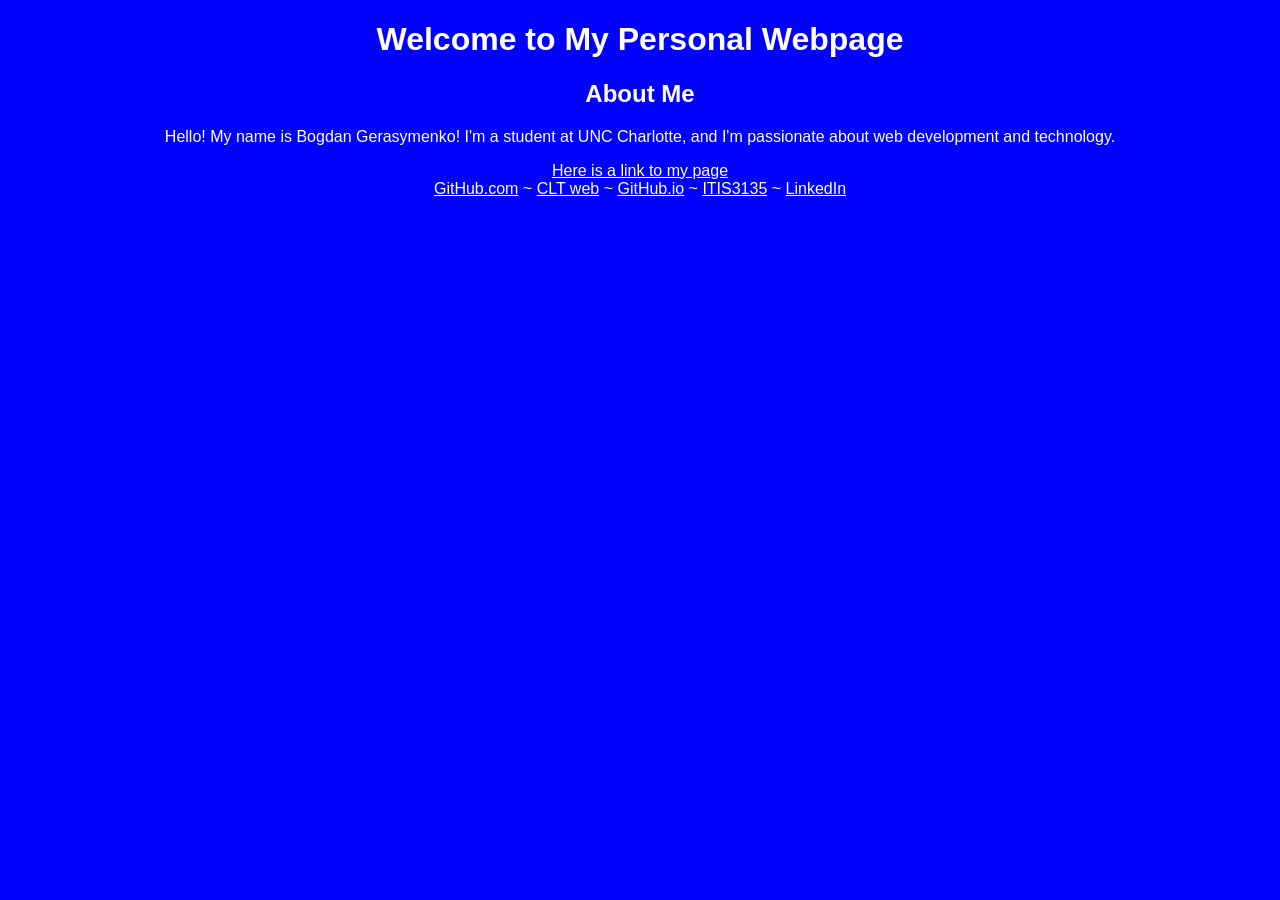
<file: index.html>
<!DOCTYPE html>
<html>
	<head>
		<title>Personal Webpage | UNC Charlotte</title>
		<style type="text/css">
			body {
				background-color: blue;
				color: white;
				margin: 0;
				padding: 0;
				text-align: center;
				font-family: Arial, Helvetica, sans-serif;
			}
			#page-wrapper {
				height: 100%;
				width: 100%;
				max-width: 950px;
				margin: auto;
			}
			#logo-wrapper {
				padding-top: 20px;
				padding-bottom: 10px;
				text-align: center;
				border-bottom: 1px solid #006633;
			}
			#content-wrapper {
				width: 100%;
				max-width: 950px;
				margin: auto;
				text-align: center;
			}			
			a {
				color: white;
			}
		</style>
	</head>

	<body>
		<div id="page-wrapper">
			<header>
				<h1>Welcome to My Personal Webpage</h1>
			</header>
		</div>
		<main>
			<h2>About Me</h2>
			<p>Hello! My name is Bogdan Gerasymenko! I'm a student at UNC Charlotte, and I'm passionate about web development and technology.</p>
			<a href="itis3135/index.html">Here is a link to my page</a>
		</main>
		<footer>
			<nav>
            	<a href="https://github.com/801297076">GitHub.com</a>
            	~
				<a href="https://webpages.charlotte.edu/bgerasym/">CLT web</a>
				~
            	<a href="https://github.com/801297076/801297076.github.io">GitHub.io</a>
            	~
				<a href="https://801297076.github.io/itis3135/">ITIS3135</a>
				~
            	<a href="https://www.linkedin.com/in/bogdan-gerasymenko/">LinkedIn</a>
			</nav>
		</footer>
	</body>
</html>
</file>
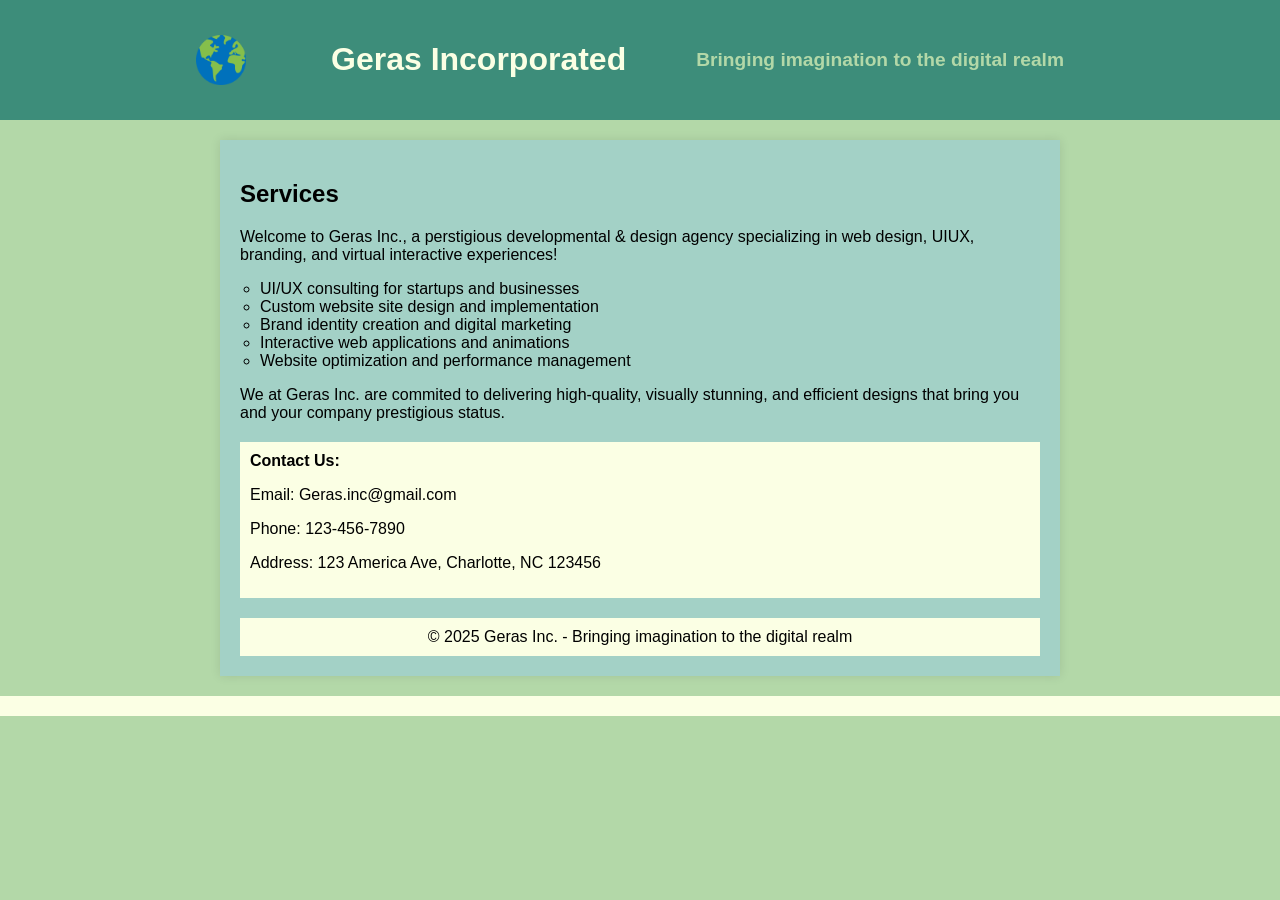
<file: itis3135/geras-inc.com/index.html>
<!DOCTYPE html>
<html lang="en">
<head>
    <meta charset="UTF-8">
    <meta name="viewport" content="width=device-width, initial-scale=1.0">
    <title>Geras Inc.</title>
    <script src="https://lint.page/kit/4d0fe3.js" crossorigin="anonymous"></script>
    <style>
        body {
            font-family: Arial, sans-serif;
            background-color: #B3D8A8;
            color: black;
            margin: 0;
            padding: 0;
        }

        header {
            display: flex;
            align-items: center;
            justify-content: center;
            background-color: #3D8D7A;
            color: #FBFFE4;
            padding: 20px;
            gap: 70px;
        }

        header img{
            height: 50px;
            width: auto;
            margin-right: 15px;
        }

        main {
            max-width: 800px;
            margin: 20px auto;
            padding: 20px;
            background: #A3D1C6;
            box-shadow: 0px 0px 10px rgba(0, 0, 0, 0.1);
        }

        ul {
            padding-left: 20px;
            list-style-type: circle;
        }

        footer {
            text-align: center;
            padding: 10px;
            background-color: #FBFFE4;
            margin-top: 20px;
        }
    </style>
</head>
<body>
    <header>
        <img src="../images/earth_icon.png" alt="earthicon">
        <h1>Geras Incorporated</h1>
        <p style="font-style: Arial; font-size: 1.2rem; font-weight: bold; color: #B3D8A8; text-align: right; margin-right: 20px;">Bringing imagination to the digital realm</p>
    </header>
    <main>
        <h2>Services</h2>
        <p>Welcome to Geras Inc., a perstigious developmental & design agency specializing in web design, UIUX, branding, and virtual interactive experiences!</p>

        <ul>
            <li>UI/UX consulting for startups and businesses</li>
            <li>Custom website site design and implementation</li>
            <li>Brand identity creation and digital marketing</li>
            <li>Interactive web applications and animations</li>
            <li>Website optimization and performance management</li>
        </ul>

        <p>We at Geras Inc. are commited to delivering high-quality, visually stunning, and efficient designs that bring you and your company prestigious status. </p>

        <div style="background: #FBFFE4; padding: 10px; margin-top: 20px;">
            <strong>Contact Us:</strong>
            <p>Email: Geras.inc@gmail.com</p>
            <p>Phone: 123-456-7890</p>
            <p>Address: 123 America Ave, Charlotte, NC 123456</p>
        </div>

        <footer>
            © 2025 Geras Inc. - Bringing imagination to the digital realm
        </footer>
    </main>
    <footer>

    </footer>
</body>
</html>
</file>
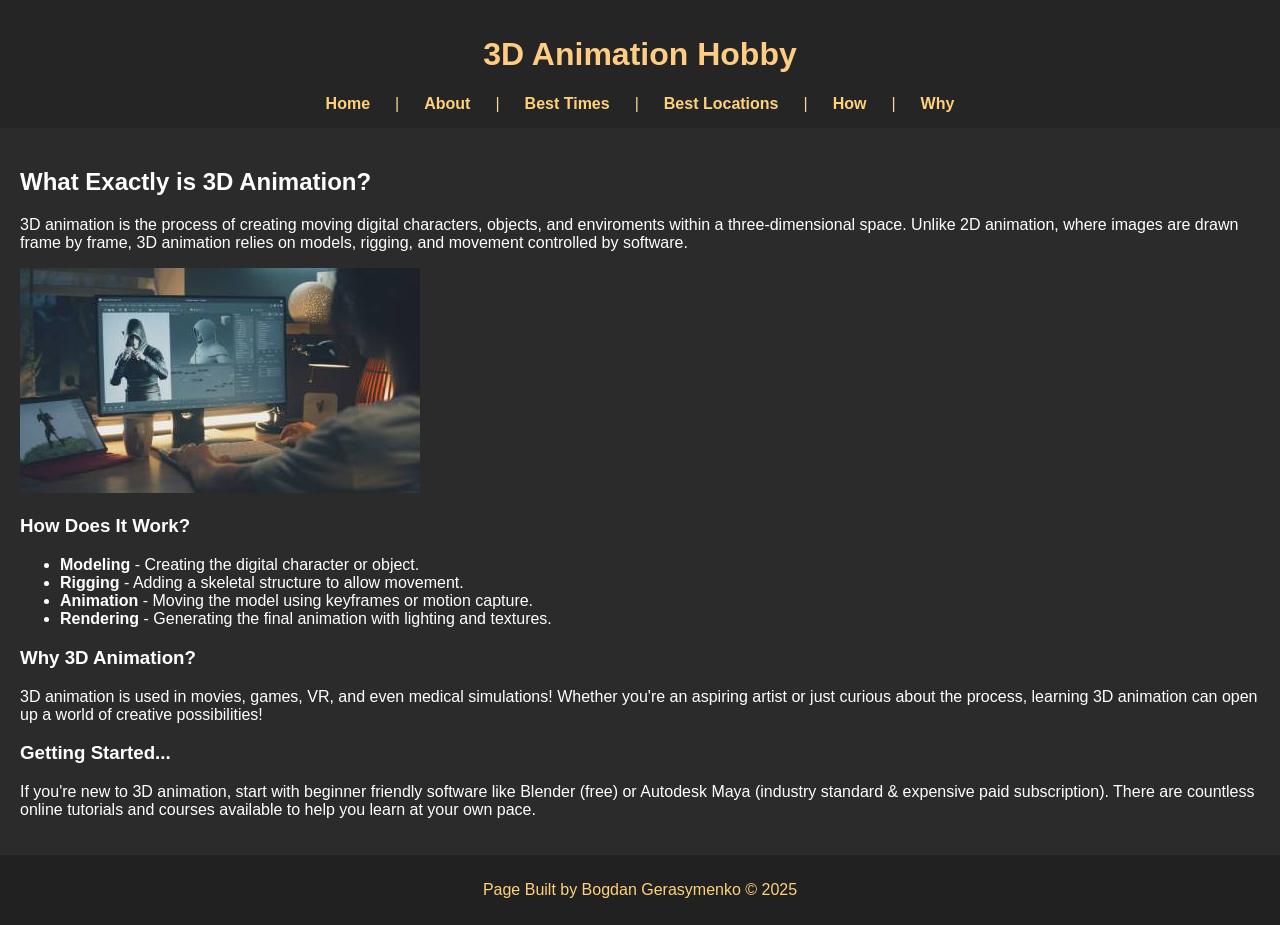
<file: itis3135/hobby/index.html>
<!DOCTYPE html>
<html lang="en">
<head>
    <meta charset="UTF-8">
    <meta name="viewport" content="width=device-width, initial-scale=1.0">
    <title>Hobby</title>
    <script src="https://lint.page/kit/4d0fe3.js" crossorigin="anonymous"></script>
    <style>
        body {
            font-family: Arial, sans-serif;
            background-color: #2b2b2b;
            color: white;
            margin: 0;
            padding: 0;
        }
        header {
            background-color: rgb(37, 37, 37);
            padding: 15px;
            text-align: center;
            color: rgb(254, 204, 130);
        }
        nav {
            display: flex;
            justify-content: center;
            gap: 25px;
            color:rgb(255, 213, 150);
        }
        nav a {
            color: rgb(255, 209, 122);
            text-decoration: none;
            font-weight: bold;
        }
        main {
            padding: 20px;
        }
        section {
            display: none;
        }
        footer {
            text-align: center;
            padding: 10px;
            background-color: rgb(33, 33, 33);
            color:rgb(255, 209, 122);
        }
    </style>
</head>
<body>
    
    <header>
        <h1>3D Animation Hobby </h1>
        <nav>
            <!-- This is the navigation menu with the links to each section-->
            <a href="#" onclick="showSection('home')">Home </a> |
            <a href="#" onclick="showSection('about')">About </a> |
            <a href="#" onclick="showSection('best-times')">Best Times </a> |
            <a href="#" onclick="showSection('best-locations')">Best Locations </a> |
            <a href="#" onclick="showSection('how')">How </a> |
            <a href="#" onclick="showSection('why')">Why</a>
        </nav>
    </header>

    <main>
        <!-- This is the HOME section-->
        <section id="home">
            <h2>What Exactly is 3D Animation?</h2>
            <p>3D animation is the process of creating moving digital characters, objects, and enviroments within a three-dimensional space. Unlike 2D animation, where images are drawn frame by frame, 3D animation relies on models, rigging, and movement controlled by software.</p>
            <img src="../images/Dev_Stock_Compress.jpg" alt="Stock Photo Dev" width="400">
            <h3>How Does It Work?</h3>
            <ul>
                <li><strong>Modeling</strong> - Creating the digital character or object.</li>
                <li><strong>Rigging</strong> - Adding a skeletal structure to allow movement.</li>
                <li><strong>Animation</strong> - Moving the model using keyframes or motion capture.</li>
                <li><strong>Rendering</strong> - Generating the final animation with lighting and textures.</li>
            </ul>
            <h3>Why 3D Animation?</h3>
            <p>3D animation is used in movies, games, VR, and even medical simulations! Whether you're an aspiring artist or just curious about the process, learning 3D animation can open up a world of creative possibilities!</p>
            <h3>Getting Started...</h3>
            <p>If you're new to 3D animation, start with beginner friendly software like Blender (free) or Autodesk Maya (industry standard & expensive paid subscription). There are countless online tutorials and courses available to help you learn at your own pace.</p>
        </section>

        <!-- This is the ABOUT section-->
        <section id="about">
            <h2>About Me</h2>
            <p>Hey everyone! My name is Bogdan Gerasymenko, and I've been passionate about 3D animation for over 7 years! I started my journey in animation using Blender, and over time, I expanded my skills into Maya, Unreal Engine, and other industry-standard tools/software.</p>
            <img src="../images/Bogdan_Photo.jpg" alt="Bogdan Gerasymenko Photo" width="400">
            <h3>My Journey Into 3D Animation</h3>
            <p>Truth be told, I’ve been experimenting with animation for quite some time now. Ever since I was 12, I would make little LEGO and clay stop-motion videos in my room, completely falling in love with the process. Later, my parents got me an iPad and a pen to start drawing digitally—a gift that opened up a whole new world of creativity for me.</p>
            <p>It wasn’t until 2018, while scrolling through YouTube, that I stumbled upon an animation reel by Andrew Ford. It was a motion capture reel for Uncharted 4, and I was absolutely blown away by the fluidity, realism, and sheer craftsmanship of the work. That moment changed everything for me... I knew I had to give 3D animation a try.</p>

            <iframe width="560" height="315" src="https://www.youtube.com/embed/bOOXAcEEni0?si=PWLll5sGzF6UlZM8" title="YouTube video player" allow="accelerometer; autoplay; clipboard-write; encrypted-media; gyroscope; picture-in-picture; web-share" referrerpolicy="strict-origin-when-cross-origin" allowfullscreen></iframe>

            <p>At the time, I didn’t have a powerful computer or a big budget, so I started with Blender, drawn to its free and open-source nature. Since my PC was weak and couldn't handle complex scenes, I focused on viewmodel animations—first-person weapon and hand animations—because they required less processing power and were easier to run. This allowed me to learn animation fundamentals without being held back by hardware limitations.</p>
            <p>As I experimented and pushed myself to learn more, I also began saving up for a better PC that could handle more complex scenes and rendering. For about a year, I resold candy at school, eventually saving enough to build my own custom rig.</p>
            <p>From that point on, I dedicated myself to practice and refinement. I landed opportunities to work on various indie projects and game mods, gaining valuable real-world experience. Some of the projects I’ve contributed to include Squad: Vietnam, Half-Life: Vance, Hunt Down The Freeman, and currently Exorush, where I serve as the lead animator.</p>
            <p>Animation isn’t just a hobby for me—it’s my passion. It’s the perfect blend of storytelling, problem-solving, and technical artistry, and I can’t wait to see where this journey takes me next.</p>
            <h3>Why I Love Animation</h3>
            <ul>
                <li><strong>Storytelling:</strong> Animation allows me to bring stories to life in ways live-action can't.</li>
                <li><strong>Creativity:</strong> The ability to design worlds, characters, and movements from scratch is amazing.</li>
                <li><strong>Problem-Solving:</strong> Whether it's fine tuning a walk cycle or cleaning up motion capture, animation keeps me thinking and improving.</li>
            </ul>
            <h3>What I'm Working On</h3>
            <p>Currently, I’m the lead animator on Exorush, a fast-paced shooter set in the future. My role covers character animation, viewmodel animation, motion capture, and overall animation direction. In addition to creating high-quality animations, I’m also guiding and teaching two animators on the team, helping them refine their skills and maintain a consistent animation style across the project.</p>
            <p>Beyond Exorush, I’m always experimenting with new animation techniques, refining my workflow, and studying different styles—from hyper-realistic mocap work to more stylized, exaggerated animation. I’m also diving deeper into Unreal Engine 5, exploring ways to seamlessly integrate animations into gameplay to enhance player immersion.</p>
            <p>At the end of the day, my goal is to enhance gameplay through movement, whether that’s through cinematics, gameplay animation, or first-person mechanics. Every new project, big or small, is another opportunity to grow, refine my craft, and bring characters to life in ways that feel fluid, responsive, and immersive.</p>
            <h3>Let's Connect!</h3>
            <p>If you're into animation or just want to talk about games, movies, or creative projects, feel free to reach out! I'm always happy to discuss animation techniques, industry trends, or bounce around cool ideas.</p>
        </section>

        <!-- This is the BEST TIMES section-->
        <section id="best-times">
            <h2>Best Time to Get Started in 3D Animation</h2>
            <p>When is the best time to start learning 3D animation? The short answer: right now!!!</p>
            <p>With the increasing accessibility of animation tools and online resources, there has never been a better time to dive into the world of 3D animation. Whether you're a complete beginner or someone looking to refine your skills, getting started early allows you to build a solid foundation and improve over time.</p>
            <img src="../images/Stock_Dev_Two.jpg" alt="Dev Stock Photo Two" width="400">
            <h3>Why Start Now?</h3>
            <ul>
                <li><strong>More Resources Than Ever:</strong> Online tutorials, free software, and supportive communities make learning easier than before.</li>
                <li><strong>Growing Industry Demand:</strong> The demand for skilled animators in gaming, film, and VR is increasing year by year.</li>
                <li><strong>Developing Your Style Takes Time:</strong> Animation is an art that requires practice. The sooner you start, the sooner you'll find your creative voice.</li>
            </ul>
            <h3>How Long Does It Take To Get Good?</h3>
            <p>Like any craft, animation takes time and dedication. Some animators see progress within a few months, while mastering the art can take years. The key is consistent practice, learning from feedback, and staying inspired. Heck, it took me around 4 years until I started to see some improvement in my work!</p>
            <p>So, if you've ever thought about getting into 3D animation, don't wait for the "perfect" time—start now and grow as you go!</p>
        </section>

        <!-- This is the BEST LOCATION section-->
        <section id="best-locations">
            <h2>What is the best place to learn and work?</h2>
            <img src="../images/LA_Stock_Photo.jpg" alt="LA Stock Photo" width="400">
            <p>Choosing the right place to study or work in 3D animation can make a huge difference in your career. Whether you prefer structured education, online learning, or jumping straight into the industry, here are some of the best locations to consider.</p>
            <h3>Top Schools for 3D Animation</h3>
            <ul>
                <li><strong>Gobelins:</strong> One of the most prestigious animation schools, known for producing world-class talent.</li>
                <li><strong>CalArts:</strong> Founded by Walt Disney, this school has a strong reputation for animation and storytelling.</li>
                <li><strong>Vancouver Film School:</strong> Offers intensive training programs with strong industry connections.</li>
                <li><strong>SCAD:</strong> A top-tier school with strong 3D animation, game development, and VFX programs.</li>
                <li><strong>Academy of Art University:</strong> Offers both on-campus and online animation degrees with industry-focused training.</li>
            </ul>
            <h3>Best Cities for Animation Jobs</h3>
            <ul>
                <li><strong>Los Angeles, USA:</strong> Home to major studios like Pixar, Disney, DreamWorks, and Naughty Dog.</li>
                <li><strong>Montreal, Canada:</strong> A booming game and VFX hub with companies like Ubisoft and Framestore.</li>
                <li><strong>Tokyo, Japan:</strong> A global leader in animation, especially for anime and game development.</li>
                <li><strong>London, UK:</strong> A strong VFX and animation industry with companies like Framestore and Industrial Light & Magic.</li>
                <li><strong>Vancouver, Canada:</strong> A major animation and VFX hotspot with studios like Sony Imageworks and EA.</li>
            </ul>
            <h3>Online Learning Platforms</h3>
            <ul>
                <li><strong>Animation Mentor:</strong> A mentorship-based program taught by industry professionals.</li>
                <li><strong>CG Spectrum:</strong> Offers specialized courses in animation, VFX, and game development.</li>
                <li><strong>School of Motion:</strong> Focuses on motion graphics and animation fundamentals.</li>
                <li><strong>Udemy & Coursera:</strong> Affordable courses for beginners and intermediate learners.</li>
                <li><strong>Blender Cloud:</strong> A great resource for learning Blender and 3D animation techniques.</li>
            </ul>
        </section>

        <!-- This is the HOW section-->
        <section id="how">
            <h2>How to get into 3D Animation</h2>
            <img src="../images/Ball_Bounce_Comp.jpg" alt="Ball Bounce Stock" width="400">
            <p>Breaking into 3D animation can seem overwhelming at first, but with the right approach, anyone can learn and grow in this field. Here’s a step-by-step guide on how to start your journey.</p>
            <h3>1. Learn The Fundamentals</h3>
            <p>Before jumping into complex animation software, it's crucial to understand the basics of animation principles:</p>
            <ul>
                <li><strong>The 12 Principles of Animation:</strong> Squash & stretch, anticipation, timing, and more.</li>
                <li><strong>Observational Skills:</strong> Study real-life movement and analyze how objects and characters move.</li>
                <li><strong>Basic Drawing Skills:</strong> While not required for 3D, a strong sense of motion and posing can help.</li>
            </ul>
            <h3>2. Choose the Right Software</h3>
            <p>There are many tools available for 3D animation, each with its own strengths:</p>
            <ul>
                <li><strong>Blender:</strong> Free and open-source, great for beginners.</li>
                <li><strong>Maya:</strong> The industry standard for animation in games and film.</li>
                <li><strong>Unreal Engine:</strong> Useful for real-time animation and game development.</li>
                <li><strong>3ds Max:</strong> Popular in game development and VFX.</li>
                <li><strong>Houdini:</strong> Great for procedural animation and VFX-heavy projects.</li>
            </ul>
            <h3>3. Start with Simple Projects</h3>
            <P>Don't try to animate a complex fight scene on your first try. Instead, start with:</P>
            <ul>
                <li><strong>Ball Bounces: </strong>to understand weight and timing.</li>
                <li><strong>Walk Cycles: </strong>to practice character locomotion.</li>
                <li><strong>Simple Interactions: </strong>like picking up an object or waving.</li>
            </ul>
            <h3>4. Follow Online Courses & Tutorials</h3>
            <p>There are tons of free and paid resources to help you learn:</p>
            <ul>
                <li><strong>Animation Mentor: </strong>Online courses taught by professionals.</li>
                <li><strong>CG Spectrum: </strong>Personalized training for animation and game development.</li>
                <li><strong>Blender Guru & CG Geek: </strong>Free tutorials on Blender animation.</li>
                <li><strong>Gnomon School: </strong>Advanced courses for 3D professionals.</li>
            </ul>
            <h3>5. Practice, Practice, Practice</h3>
            <p>Consistency is key. Set small goals, complete projects, and refine your skills over time. Participate in online animation challenges or work on small personal animations.</p>
            <h3>6. Get Feedback & Improve</h3>
            <p>Join animation communities, share your work, and seek constructive criticism:</p>
            <ul>
                <li><strong>11 Second Club: </strong>A monthly animation challenge.</li>
                <li><strong>Polycount & ArtStation: </strong>Great forums to showcase work and get advice.</li>
                <li><strong>Reddit, Facebook, and Discord:</strong>Helpful communities for learning and feedback.</li>
            </ul>
            <h3>7. Build a Portfolio & Apply for Work</h3>
            <p>Once you have solid work, start assembling a demo reel showcasing your best animations. Tailor it to the kind of animation work you want to do (games, film, or VFX). Then, start applying to studios or freelance opportunities.</p>
            <p>Starting in 3D animation takes time and dedication, but with persistence and passion, you can turn it into a fulfilling career!</p>
        </section>

        <!-- This is the WHY section-->
        <section id="why">
            <h2>Why I Chose Game Animation</h2>
            <p>Game animation isn’t just about making characters move—it’s about creating a seamless, immersive experience that players can feel. Every action, reaction, and movement needs to serve gameplay while maintaining the artistic vision of the game.</p>
            <h3>Animation That Feels Good to Play</h3>
            <p>In games, animation isn’t just visual... it’s interactive. Whether it’s a tight first-person reload, a responsive melee attack, or a fluid traversal system, animations should feel intuitive and satisfying. My goal is to create animations that not only look great but also enhance the player's control and feedback.</p>
            <h3>Blending Art and Function</h3>
            <p>Unlike film, where animation is purely cinematic, game animation has to serve the mechanics. Every frame needs to support the player’s actions, ensuring that movement is clear, responsive, and fun. Balancing realism with gameplay readability is what makes game animation such an exciting challenge.</p>
            <h3>Bringing Combat and Action to Life</h3>
            <p>From weapon handling to enemy AI behaviors, animation plays a huge role in making combat feel impactful. A good hit reaction, an expressive reload, or a weighty melee attack can make the difference between a game feeling satisfying or stiff. I love diving into motion capture, hand-keyed animation, and physics-based systems to make combat animations feel dynamic and immersive.</p>
            <h3>Creating Engaging First-Person Experiences</h3>
            <p>First-person animation is an art of its own—it’s the player's direct point of view and needs to feel natural yet expressive. Every hand movement, weapon swap, and environmental interaction should enhance immersion while keeping gameplay smooth and responsive.</p>
            <h3>A Passion for Gameplay-Driven Animation</h3>
            <p>What drew me into game animation was the ability to merge art with interactivity. Seeing animations not just as cutscenes, but as tools to enhance gameplay flow, pacing, and feel, is what keeps me excited about every new project. Whether it’s refining combat mechanics, polishing traversal, or designing responsive movement, I’m always looking for ways to push the experience further.</p>
        </section>
    </main>

    <!-- This is footer that contains my copyright-->
    <footer>
        <p>Page Built by Bogdan Gerasymenko &copy; 2025</p>
    </footer>

    <script>
        // This is the function to show a specific section while hiding others
        function showSection(sectionId, event) {
            
            // This hides all sections by setting their display style to none
            document.querySelectorAll('section').forEach((section) => {
                section.style.display = 'none';
            });
            
            // This shows the section with the specified ID by setting its display to block
            document.getElementById(sectionId).style.display = 'block';

        }

        // This waits until the DOM is fully loaded before executing the code
        document.addEventListener('DOMContentLoaded', () => {
            // This automatically shows the home section when the page loads
            showSection('home', {target : document.querySelector('nav a[href="#"]') });
        });

    </script>

</body>
</html>
</file>
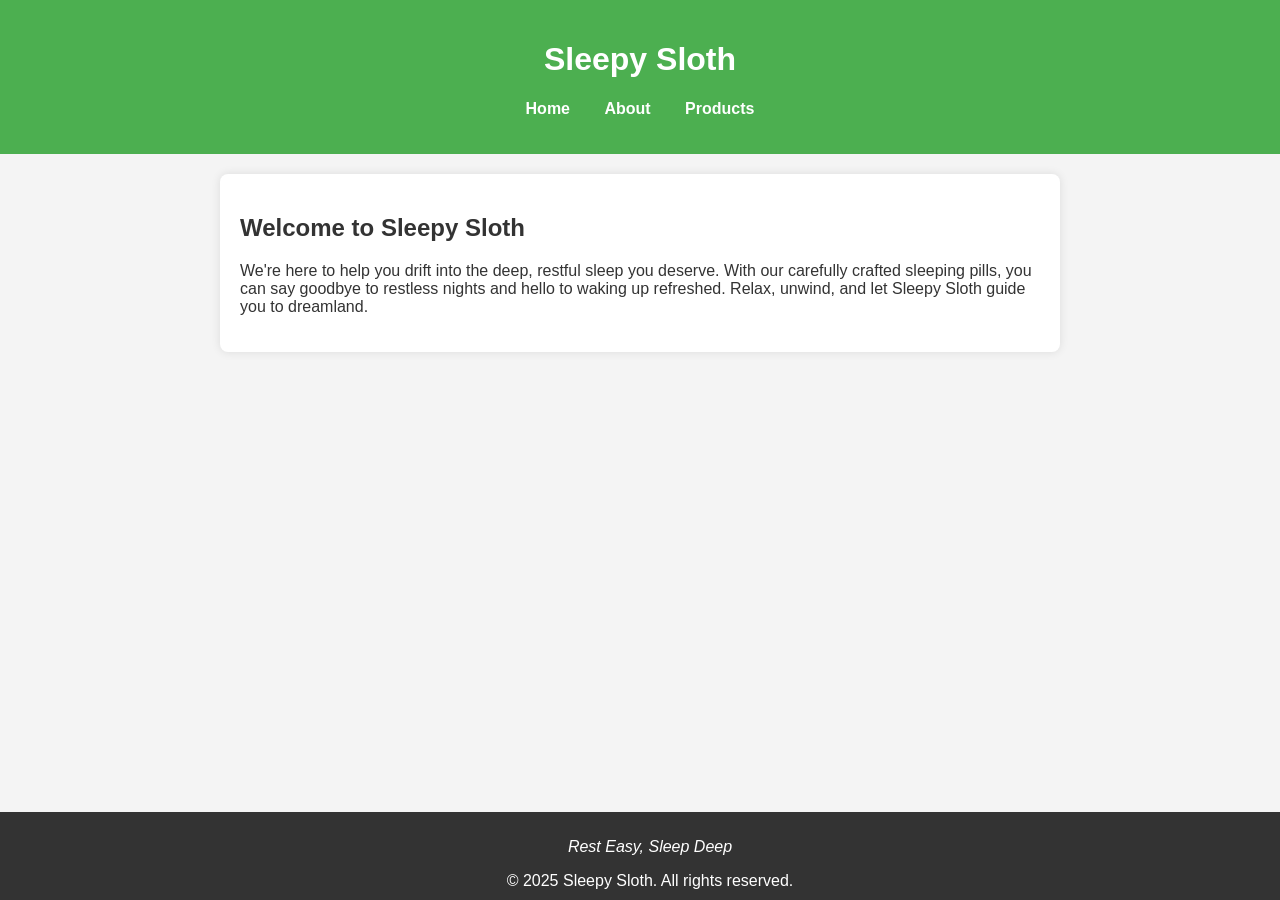
<file: itis3135/madpill.com/index.html>
<!DOCTYPE html>
<html lang="en">
<head>
    <meta charset="UTF-8">
    <meta name="viewport" content="width=device-width, initial-scale=1.0">
    <title>Sleepy Sloth - Home</title>
    <script src="https://lint.page/kit/4d0fe3.js" crossorigin="anonymous"></script>
    <style>
        body {
            font-family: Arial, sans-serif;
            margin: 0;
            padding: 0;
            background-color: #f4f4f4;
            color: #333;
        }

        header {
            background-color: #4CAF50;
            color: white;
            padding: 20px;
            text-align: center;
        }

        nav ul {
            list-style-type: none;
            padding: 0;
        }

        nav ul li {
            display: inline;
            margin: 0 15px;
        }

        nav ul li a {
            color: white;
            text-decoration: none;
            font-weight: bold;
        }

        main {
            max-width: 800px;
            margin: 20px auto;
            padding: 20px;
            background: white;
            border-radius: 8px;
            box-shadow: 0px 0px 10px rgba(0, 0, 0, 0.1);
        }

        footer {
            text-align: center;
            padding: 10px;
            background-color: #333;
            color: white;
            position: fixed;
            bottom: 0;
            width: 100%;
        }
    </style>
</head>
<body>
    <header>
        <h1>Sleepy Sloth</h1>
        <nav>
            <ul>
                <li><a href="index.html">Home</a></li>
                <li><a href="about.html">About</a></li>
                <li><a href="products.html">Products</a></li>
            </ul>
        </nav>
    </header>
</body>
<main>
    <h2>Welcome to Sleepy Sloth</h2>
    <p>We're here to help you drift into the deep, restful sleep you deserve. With our carefully crafted sleeping pills, you can say goodbye to restless nights and hello to waking up refreshed. Relax, unwind, and let Sleepy Sloth guide you to dreamland.</p>
</main>
<footer>
    <p><em>Rest Easy, Sleep Deep</em></p>
    &copy; 2025 Sleepy Sloth. All rights reserved.
</footer>
</html>
</file>
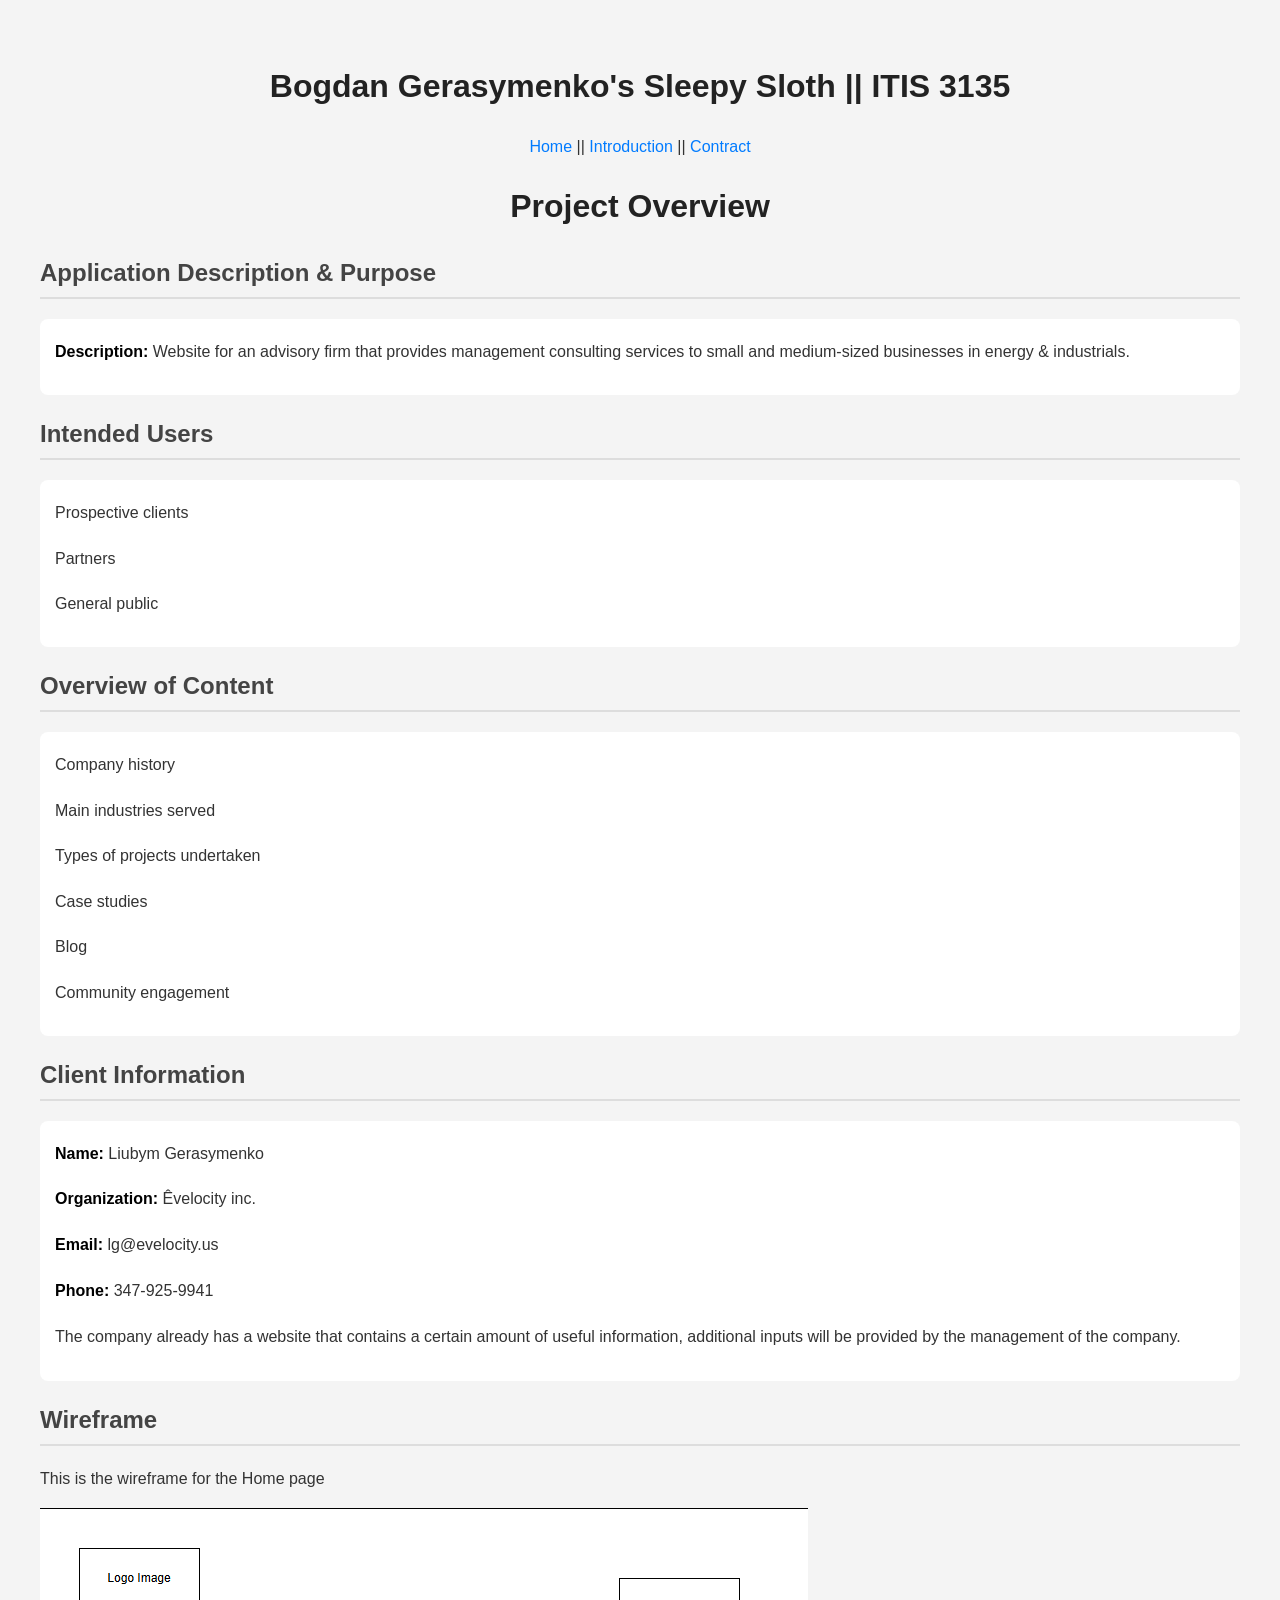
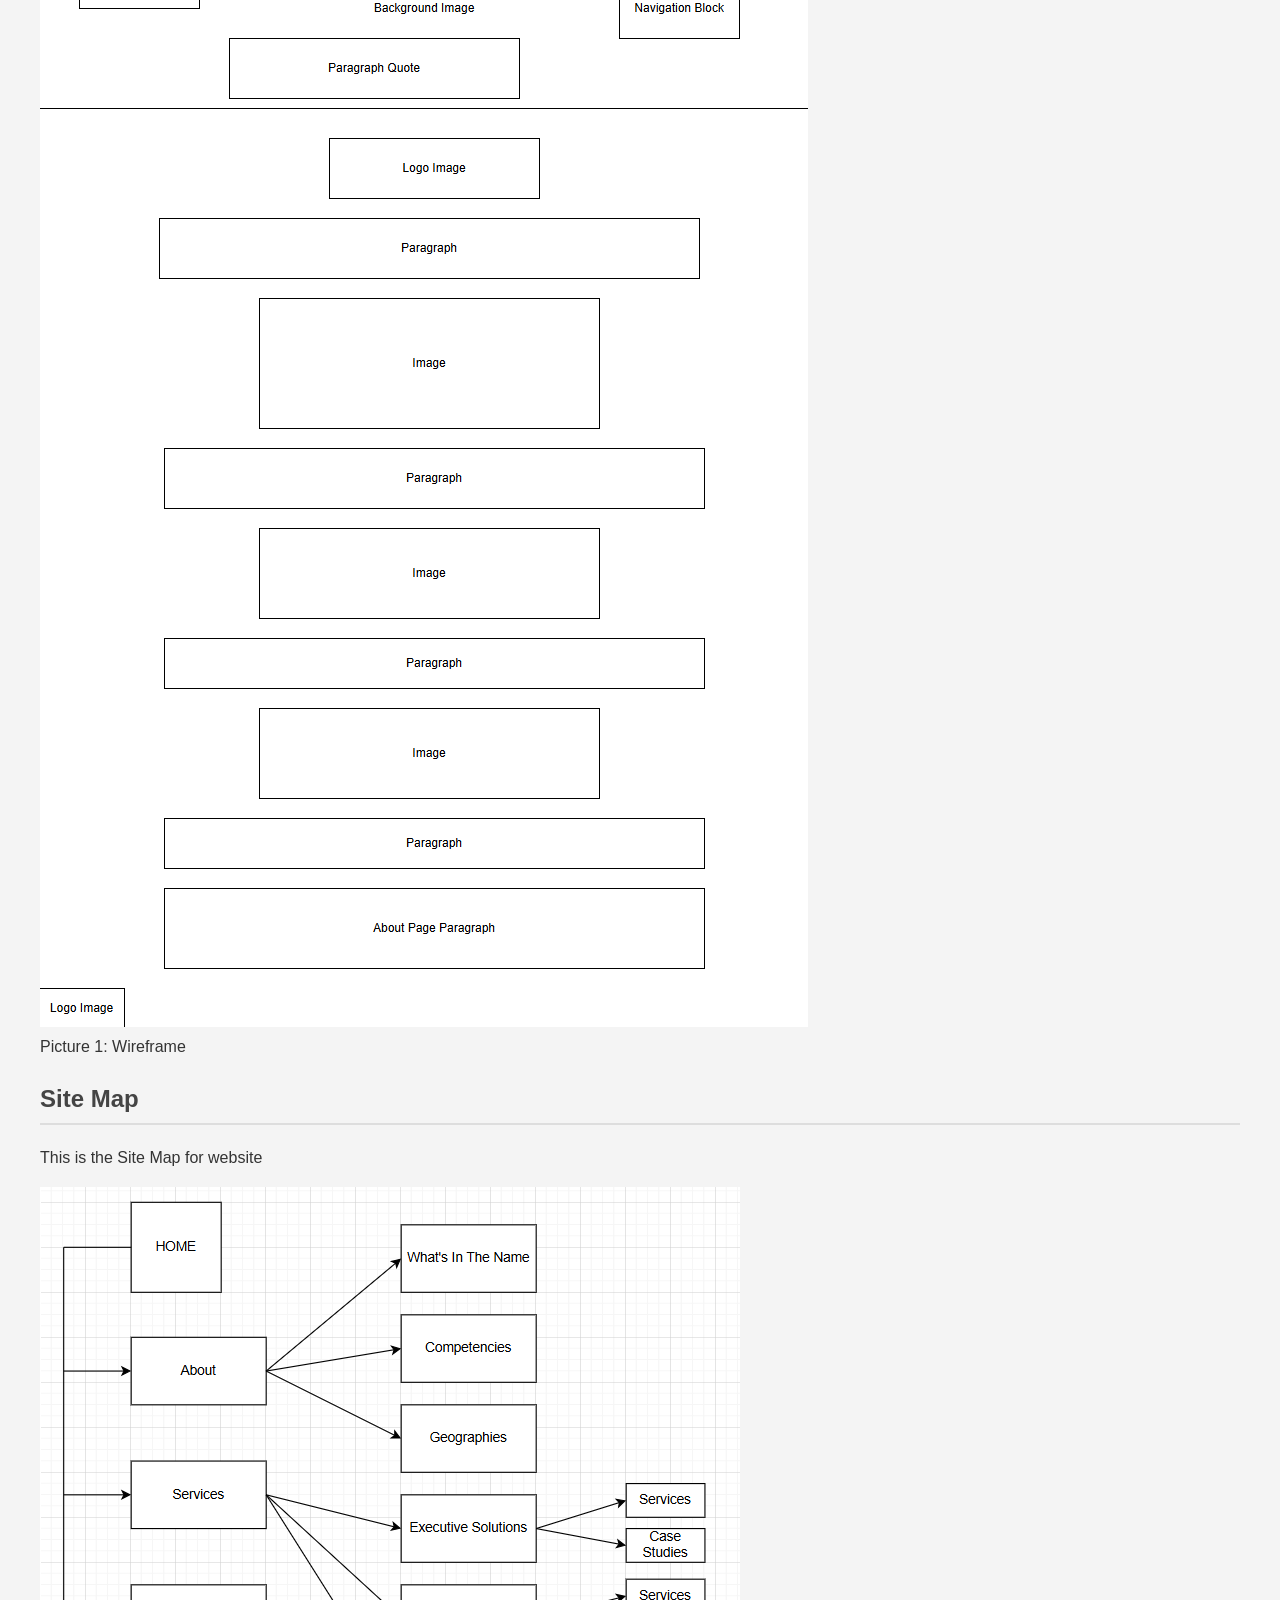
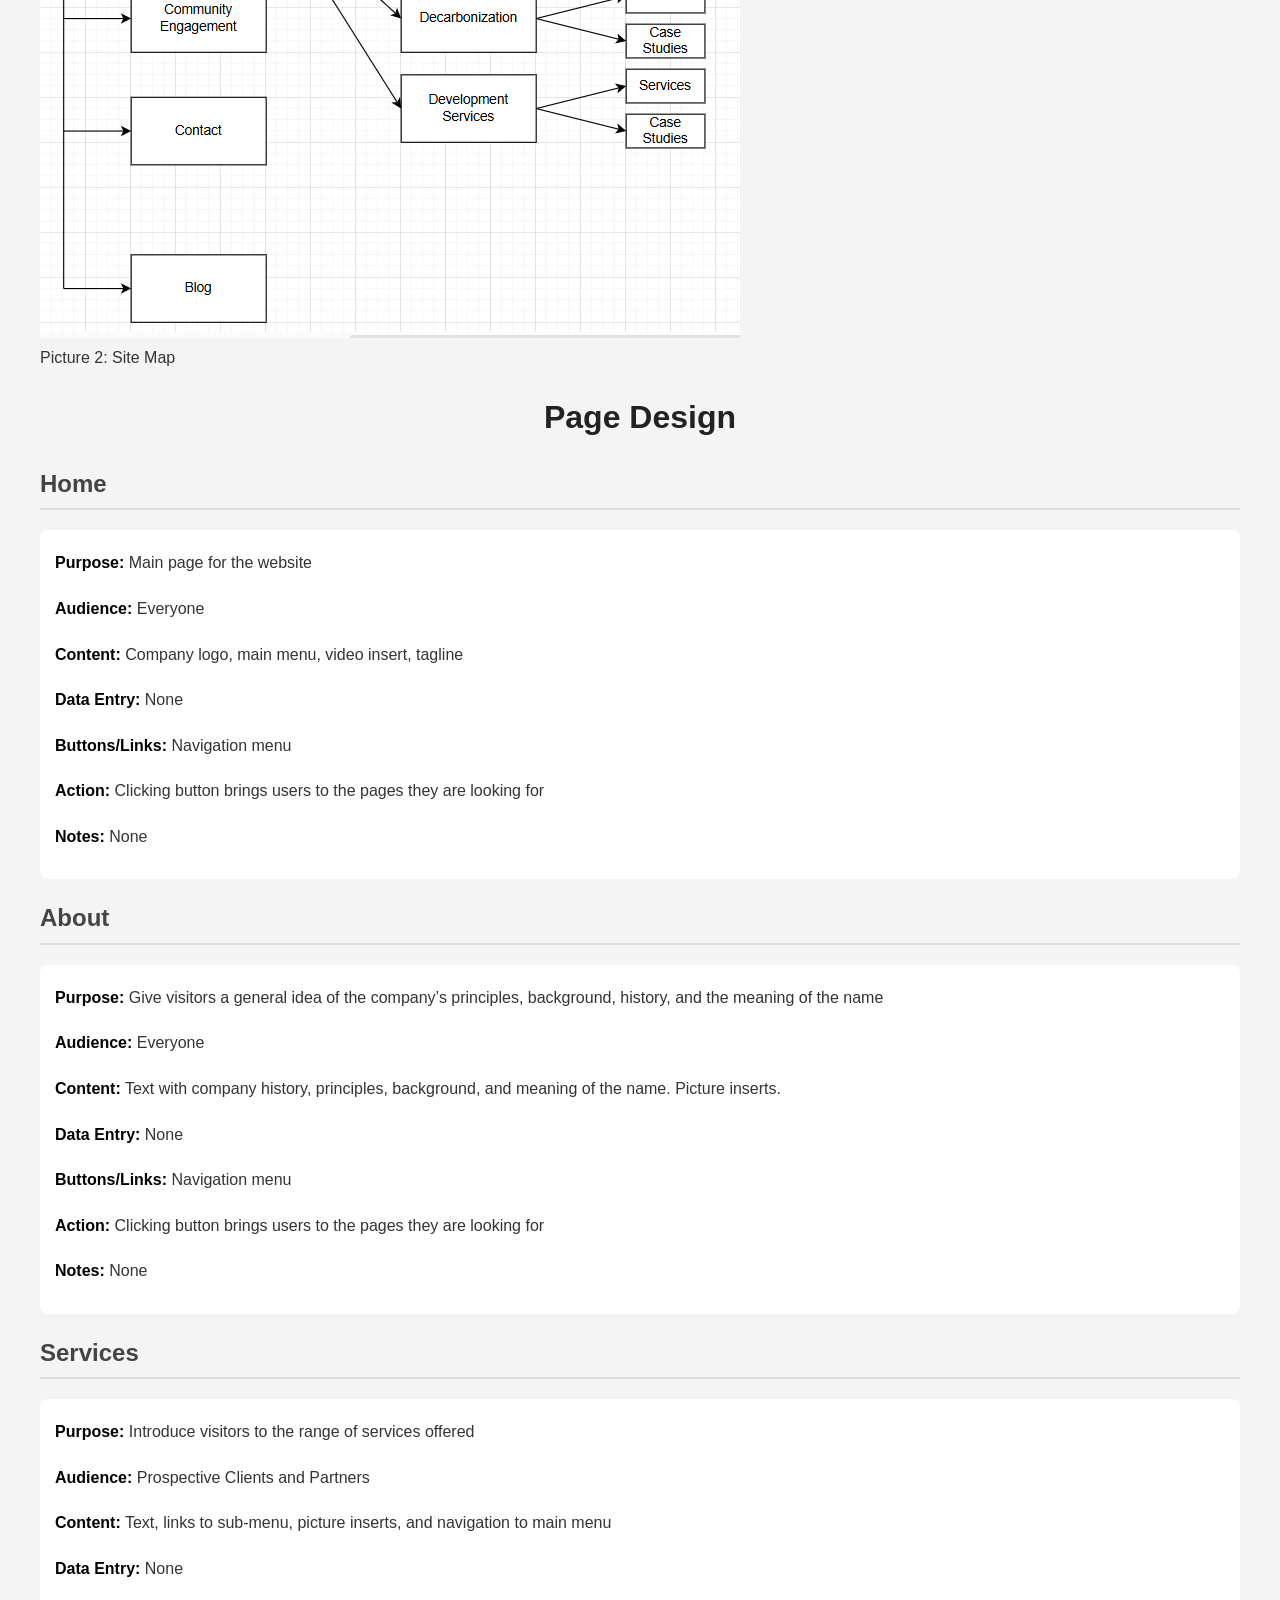
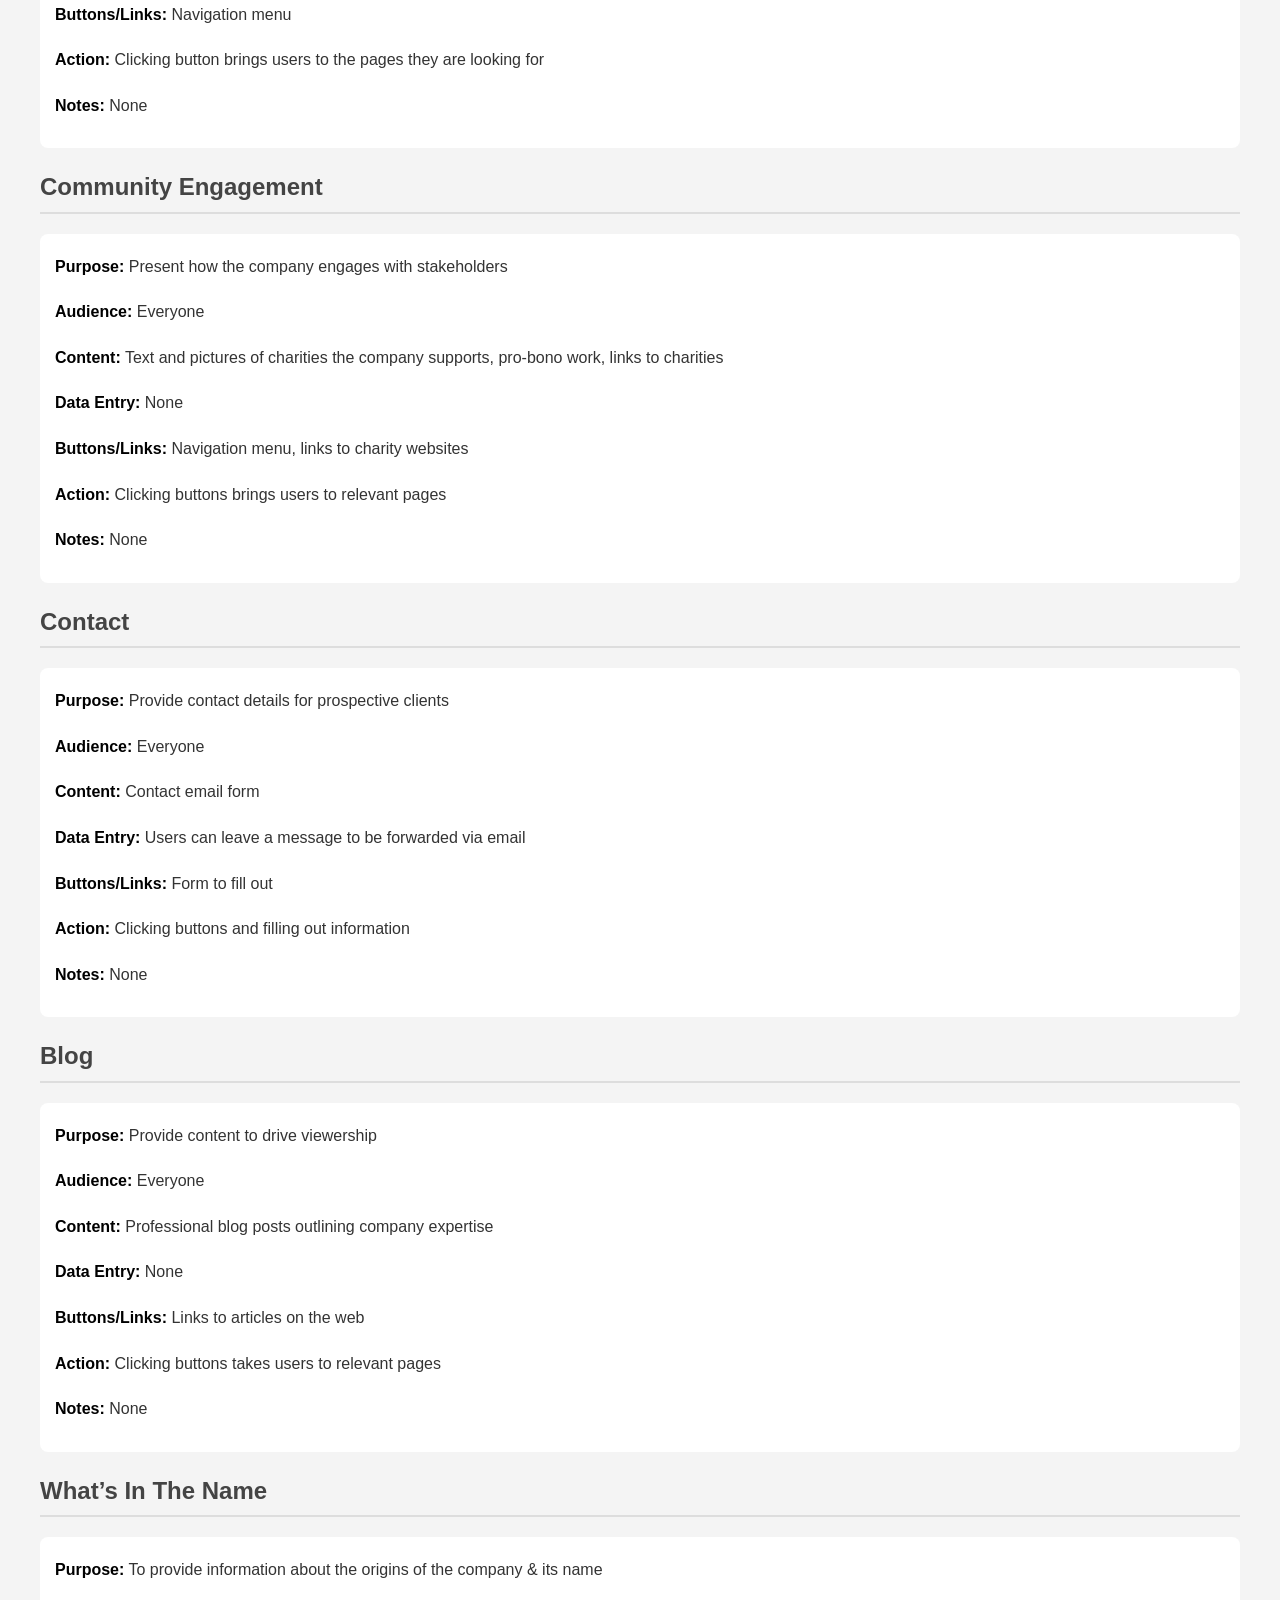
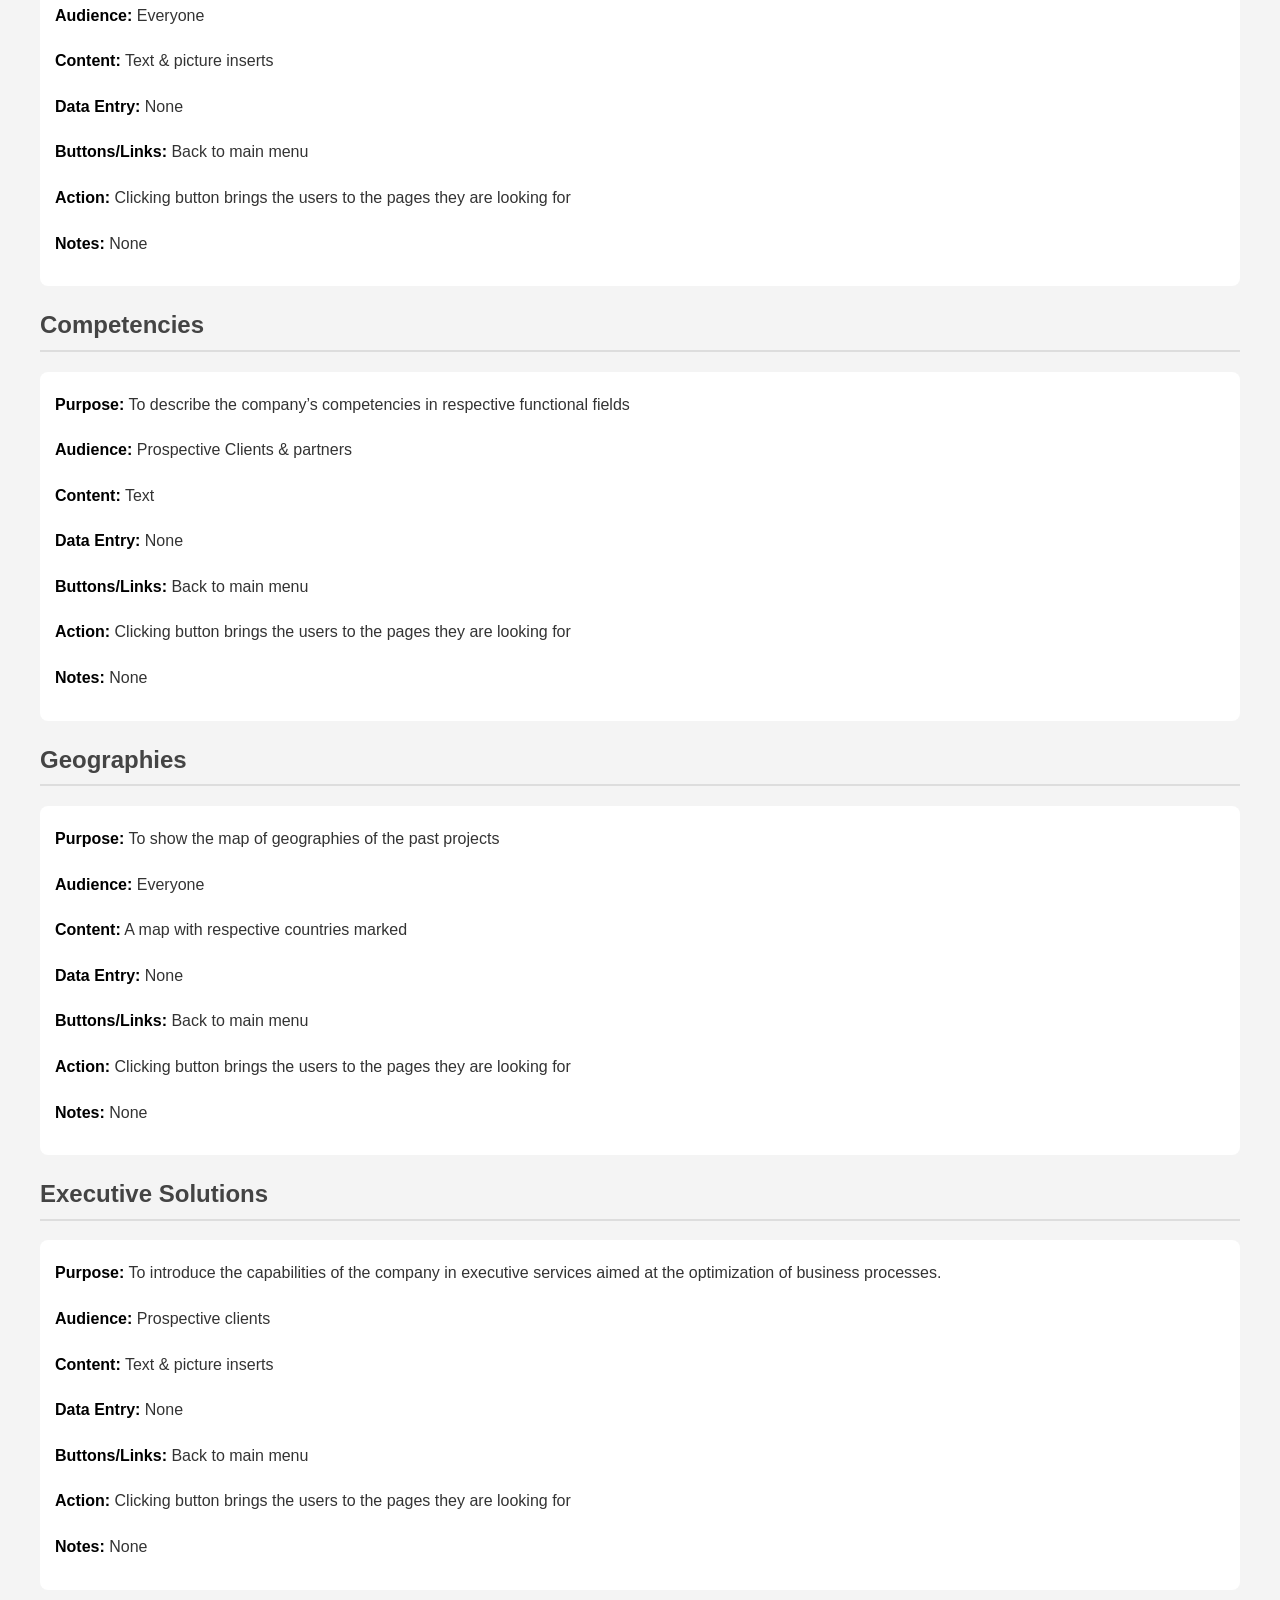
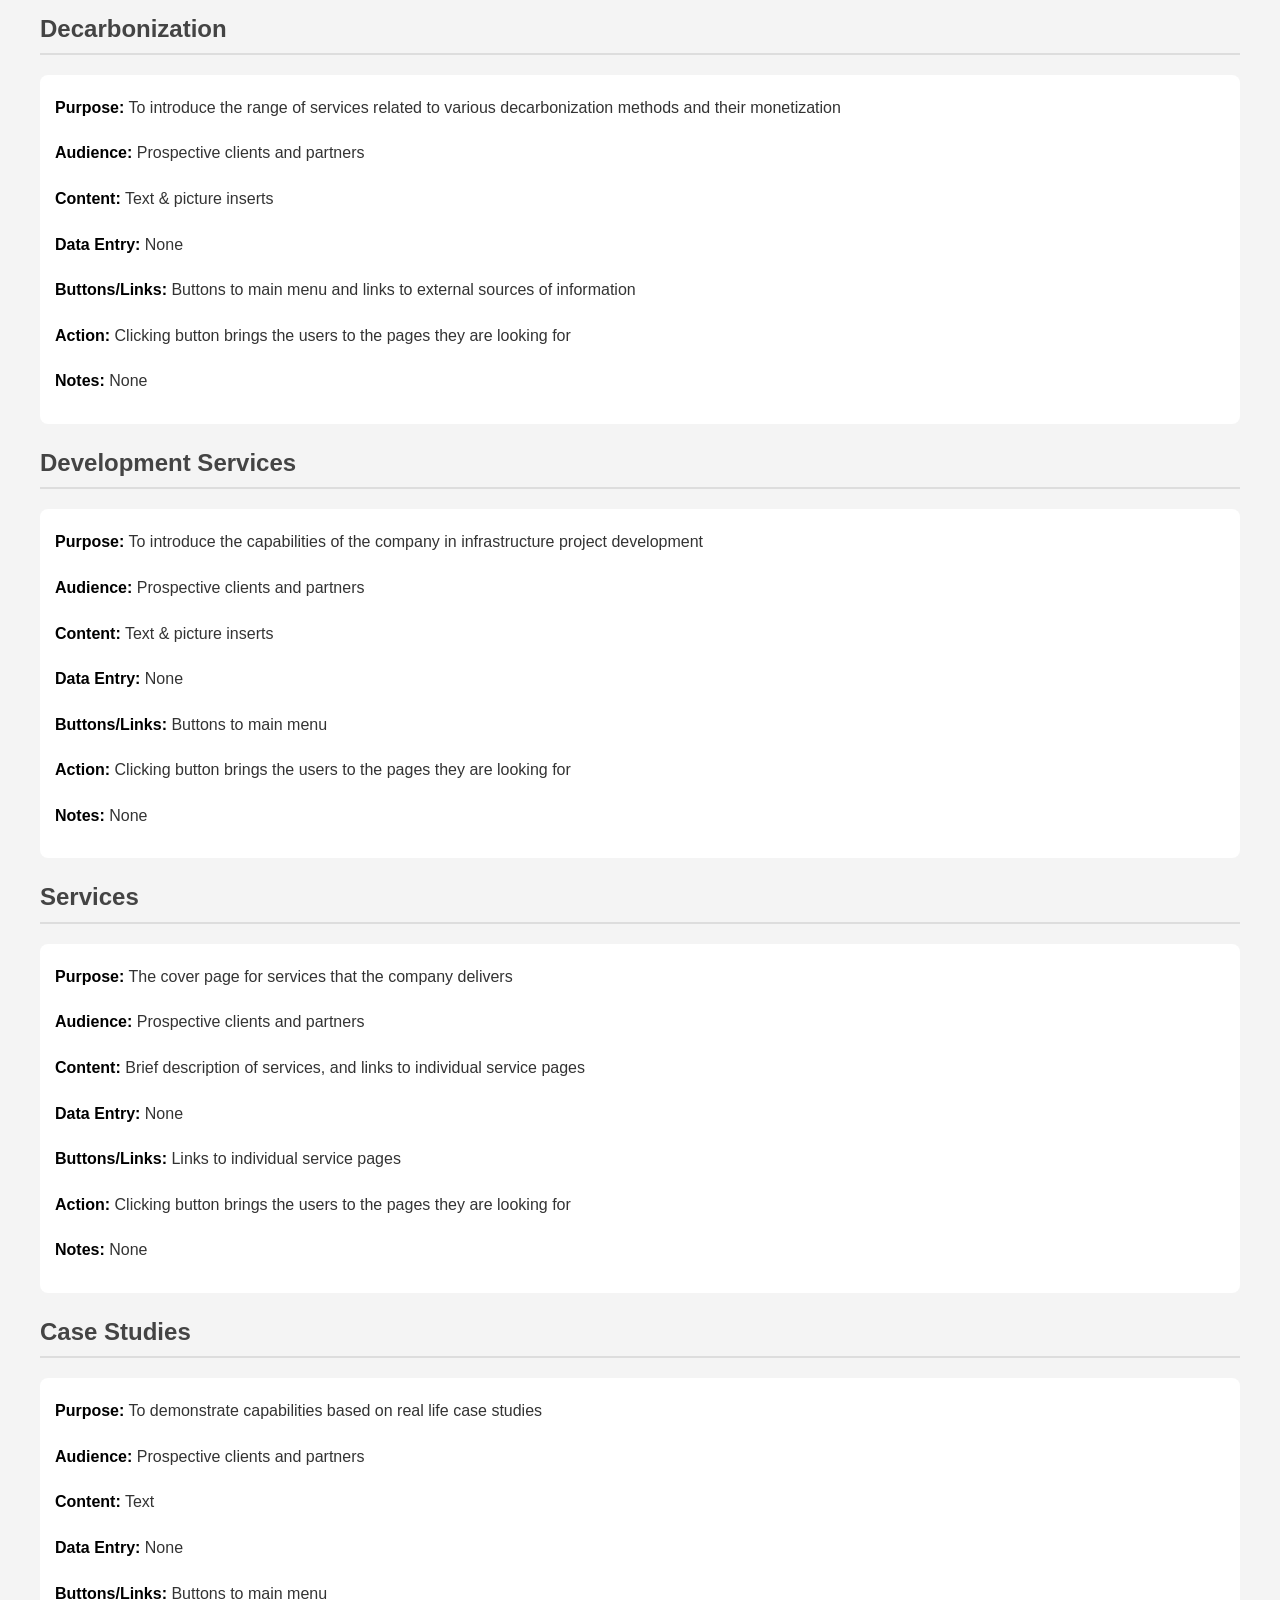
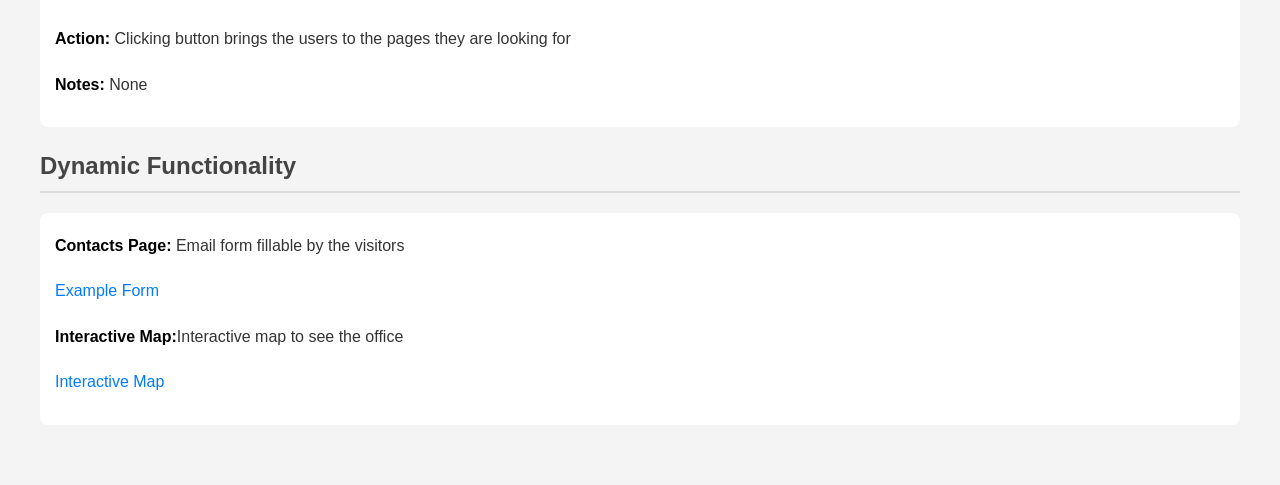
<file: itis3135/project_overview.html>
<!DOCTYPE html>
<html lang="en">
<head>
    <meta charset="UTF-8">
    <meta name="viewport" content="width=device-width, initial-scale=1.0">
    <title>Project Overview</title>
    <script src="https://lint.page/kit/4d0fe3.js" crossorigin="anonymous"></script>
    <style>
        body {
            font-family: Arial, sans-serif;
            margin: 20px;
            padding: 20px;
            line-height: 1.6;
            background-color: #f4f4f4;
            color: #333;
        }

        h1 {
            text-align: center;
            color: #222;
        }

        h2 {
            border-bottom: 2px solid #ddd;
            padding-bottom: 5px;
            margin-top: 20px;
            color: #444;
        }

        ul {
            list-style-type: none;
            padding: 0;
            background: #fff;
            padding: 15px;
            border-radius: 8px;
            margin-bottom: 20px;
        }

        li {
            margin-bottom: 10px;
            padding: 5px 0;
        }

        strong {
            color: #000;
        }

        a {
            color: #007BFF;
            text-decoration: none;
        }

        a:hover {
            text-decoration: underline;
        }

        header {
            text-align: center;
        }
    </style>
</head>
<body>
    <header>
        <h1> Bogdan Gerasymenko's Sleepy Sloth || ITIS 3135</h1>
        <nav>
            <a href="./">Home</a>
            ||
            <a href="introduction.html">Introduction</a>
            ||
            <a href="contract.html">Contract</a>
        </nav>
    </header>
    <h1>Project Overview</h1>

    <h2>Application Description & Purpose</h2>
    <ul>
        <li><strong>Description:</strong> Website for an advisory firm that provides management consulting services to small and medium-sized businesses in energy & industrials.</li>
    </ul>

    <h2>Intended Users</h2>
    <ul>
        <li>Prospective clients</li>
        <li>Partners</li>
        <li>General public</li>
    </ul>

    <h2>Overview of Content</h2>
    <ul>
        <li>Company history</li>
        <li>Main industries served</li>
        <li>Types of projects undertaken</li>
        <li>Case studies</li>
        <li>Blog</li>
        <li>Community engagement</li>
    </ul>

    <h2>Client Information</h2>
    <ul>
        <li><strong>Name: </strong>Liubym Gerasymenko</li>
        <li><strong>Organization: </strong>Êvelocity inc.</li>
        <li><strong>Email: </strong>lg@evelocity.us</li>
        <li><strong>Phone: </strong>347-925-9941</li>
        <p>The company already has a website that contains a certain amount of useful information, additional inputs will be provided by the management of the company.</p>
    </ul>

    <h2>Wireframe</h2>
    <p>This is the wireframe for the Home page</p>
    <img src="./images/wireframe.png" alt="Wireframe Image">
    <figcaption>Picture 1: Wireframe</figcaption>

    <h2>Site Map</h2>
    <p>This is the Site Map for website</p>
    <img src="./images/Plan.png" alt="Site Map">
    <figcaption>Picture 2: Site Map</figcaption>

    <h1>Page Design</h2>

    <h2>Home</h2>
    <ul>
        <li><strong>Purpose:</strong> Main page for the website</li>
        <li><strong>Audience:</strong> Everyone</li>
        <li><strong>Content:</strong> Company logo, main menu, video insert, tagline</li>
        <li><strong>Data Entry:</strong> None</li>
        <li><strong>Buttons/Links:</strong> Navigation menu</li>
        <li><strong>Action:</strong> Clicking button brings users to the pages they are looking for</li>
        <li><strong>Notes:</strong> None</li>
    </ul>

    <h2>About</h2>
    <ul>
        <li><strong>Purpose:</strong> Give visitors a general idea of the company’s principles, background, history, and the meaning of the name</li>
        <li><strong>Audience:</strong> Everyone</li>
        <li><strong>Content:</strong> Text with company history, principles, background, and meaning of the name. Picture inserts.</li>
        <li><strong>Data Entry:</strong> None</li>
        <li><strong>Buttons/Links:</strong> Navigation menu</li>
        <li><strong>Action:</strong> Clicking button brings users to the pages they are looking for</li>
        <li><strong>Notes:</strong> None</li>
    </ul>

    <h2>Services</h2>
    <ul>
        <li><strong>Purpose:</strong> Introduce visitors to the range of services offered</li>
        <li><strong>Audience:</strong> Prospective Clients and Partners</li>
        <li><strong>Content:</strong> Text, links to sub-menu, picture inserts, and navigation to main menu</li>
        <li><strong>Data Entry:</strong> None</li>
        <li><strong>Buttons/Links:</strong> Navigation menu</li>
        <li><strong>Action:</strong> Clicking button brings users to the pages they are looking for</li>
        <li><strong>Notes:</strong> None</li>
    </ul>

    <h2>Community Engagement</h2>
    <ul>
        <li><strong>Purpose:</strong> Present how the company engages with stakeholders</li>
        <li><strong>Audience:</strong> Everyone</li>
        <li><strong>Content:</strong> Text and pictures of charities the company supports, pro-bono work, links to charities</li>
        <li><strong>Data Entry:</strong> None</li>
        <li><strong>Buttons/Links:</strong> Navigation menu, links to charity websites</li>
        <li><strong>Action:</strong> Clicking buttons brings users to relevant pages</li>
        <li><strong>Notes:</strong> None</li>
    </ul>

    <h2>Contact</h2>
    <ul>
        <li><strong>Purpose:</strong> Provide contact details for prospective clients</li>
        <li><strong>Audience:</strong> Everyone</li>
        <li><strong>Content:</strong> Contact email form</li>
        <li><strong>Data Entry:</strong> Users can leave a message to be forwarded via email</li>
        <li><strong>Buttons/Links:</strong> Form to fill out</li>
        <li><strong>Action:</strong> Clicking buttons and filling out information</li>
        <li><strong>Notes:</strong> None</li>
    </ul>

    <h2>Blog</h2>
    <ul>
        <li><strong>Purpose:</strong> Provide content to drive viewership</li>
        <li><strong>Audience:</strong> Everyone</li>
        <li><strong>Content:</strong> Professional blog posts outlining company expertise</li>
        <li><strong>Data Entry:</strong> None</li>
        <li><strong>Buttons/Links:</strong> Links to articles on the web</li>
        <li><strong>Action:</strong> Clicking buttons takes users to relevant pages</li>
        <li><strong>Notes:</strong> None</li>
    </ul>

    <h2>What’s In The Name</h2>
    <ul>
        <li><strong>Purpose:</strong> To provide information about the origins of the company & its name</li>
        <li><strong>Audience:</strong> Everyone</li>
        <li><strong>Content:</strong> Text & picture inserts</li>
        <li><strong>Data Entry:</strong> None</li>
        <li><strong>Buttons/Links:</strong> Back to main menu</li>
        <li><strong>Action:</strong> Clicking button brings the users to the pages they are looking for</li>
        <li><strong>Notes:</strong> None</li>
    </ul>

    <h2>Competencies</h2>
    <ul>
        <li><strong>Purpose:</strong> To describe the company’s competencies in respective functional fields</li>
        <li><strong>Audience:</strong> Prospective Clients & partners</li>
        <li><strong>Content:</strong> Text</li>
        <li><strong>Data Entry:</strong> None</li>
        <li><strong>Buttons/Links:</strong> Back to main menu</li>
        <li><strong>Action:</strong> Clicking button brings the users to the pages they are looking for</li>
        <li><strong>Notes:</strong> None</li>
    </ul>

    <h2>Geographies</h2>
    <ul>
        <li><strong>Purpose:</strong> To show the map of geographies of the past projects</li>
        <li><strong>Audience:</strong> Everyone</li>
        <li><strong>Content:</strong> A map with respective countries marked</li>
        <li><strong>Data Entry:</strong> None</li>
        <li><strong>Buttons/Links:</strong> Back to main menu</li>
        <li><strong>Action:</strong> Clicking button brings the users to the pages they are looking for</li>
        <li><strong>Notes:</strong> None</li>
    </ul>

    <h2>Executive Solutions</h2>
    <ul>
        <li><strong>Purpose:</strong> To introduce the capabilities of the company in executive services aimed at the optimization of business processes.</li>
        <li><strong>Audience:</strong> Prospective clients</li>
        <li><strong>Content:</strong> Text & picture inserts</li>
        <li><strong>Data Entry:</strong> None</li>
        <li><strong>Buttons/Links:</strong> Back to main menu</li>
        <li><strong>Action:</strong> Clicking button brings the users to the pages they are looking for</li>
        <li><strong>Notes:</strong> None</li>
    </ul>

    <h2>Decarbonization</h2>
    <ul>
        <li><strong>Purpose:</strong> To introduce the range of services related to various decarbonization methods and their monetization</li>
        <li><strong>Audience:</strong> Prospective clients and partners</li>
        <li><strong>Content:</strong> Text & picture inserts</li>
        <li><strong>Data Entry:</strong> None</li>
        <li><strong>Buttons/Links:</strong> Buttons to main menu and links to external sources of information</li>
        <li><strong>Action:</strong> Clicking button brings the users to the pages they are looking for</li>
        <li><strong>Notes:</strong> None</li>
    </ul>

    <h2>Development Services</h2>
    <ul>
        <li><strong>Purpose:</strong> To introduce the capabilities of the company in infrastructure project development</li>
        <li><strong>Audience:</strong> Prospective clients and partners</li>
        <li><strong>Content:</strong> Text & picture inserts</li>
        <li><strong>Data Entry:</strong> None</li>
        <li><strong>Buttons/Links:</strong> Buttons to main menu</li>
        <li><strong>Action:</strong> Clicking button brings the users to the pages they are looking for</li>
        <li><strong>Notes:</strong> None</li>
    </ul>

    <h2>Services</h2>
    <ul>
        <li><strong>Purpose:</strong> The cover page for services that the company delivers</li>
        <li><strong>Audience:</strong> Prospective clients and partners</li>
        <li><strong>Content:</strong> Brief description of services, and links to individual service pages</li>
        <li><strong>Data Entry:</strong> None</li>
        <li><strong>Buttons/Links:</strong> Links to individual service pages</li>
        <li><strong>Action:</strong> Clicking button brings the users to the pages they are looking for</li>
        <li><strong>Notes:</strong> None</li>
    </ul>

    <h2>Case Studies</h2>
    <ul>
        <li><strong>Purpose:</strong> To demonstrate capabilities based on real life case studies</li>
        <li><strong>Audience:</strong> Prospective clients and partners</li>
        <li><strong>Content:</strong> Text</li>
        <li><strong>Data Entry:</strong> None</li>
        <li><strong>Buttons/Links:</strong> Buttons to main menu</li>
        <li><strong>Action:</strong> Clicking button brings the users to the pages they are looking for</li>
        <li><strong>Notes:</strong> None</li>
    </ul>

    <h2>Dynamic Functionality</h2>
    <ul>
        <li><strong>Contacts Page:</strong> Email form fillable by the visitors</li>
        <li><a href="https://www.w3schools.com/howto/howto_css_responsive_form.asp">Example Form</a></li>

        <li><strong>Interactive Map:</strong>Interactive map to see the office</li>
        <li><a href="http://www.evelocity.us/">Interactive Map</a></li>
    </ul>
</body>
</html>
</file>
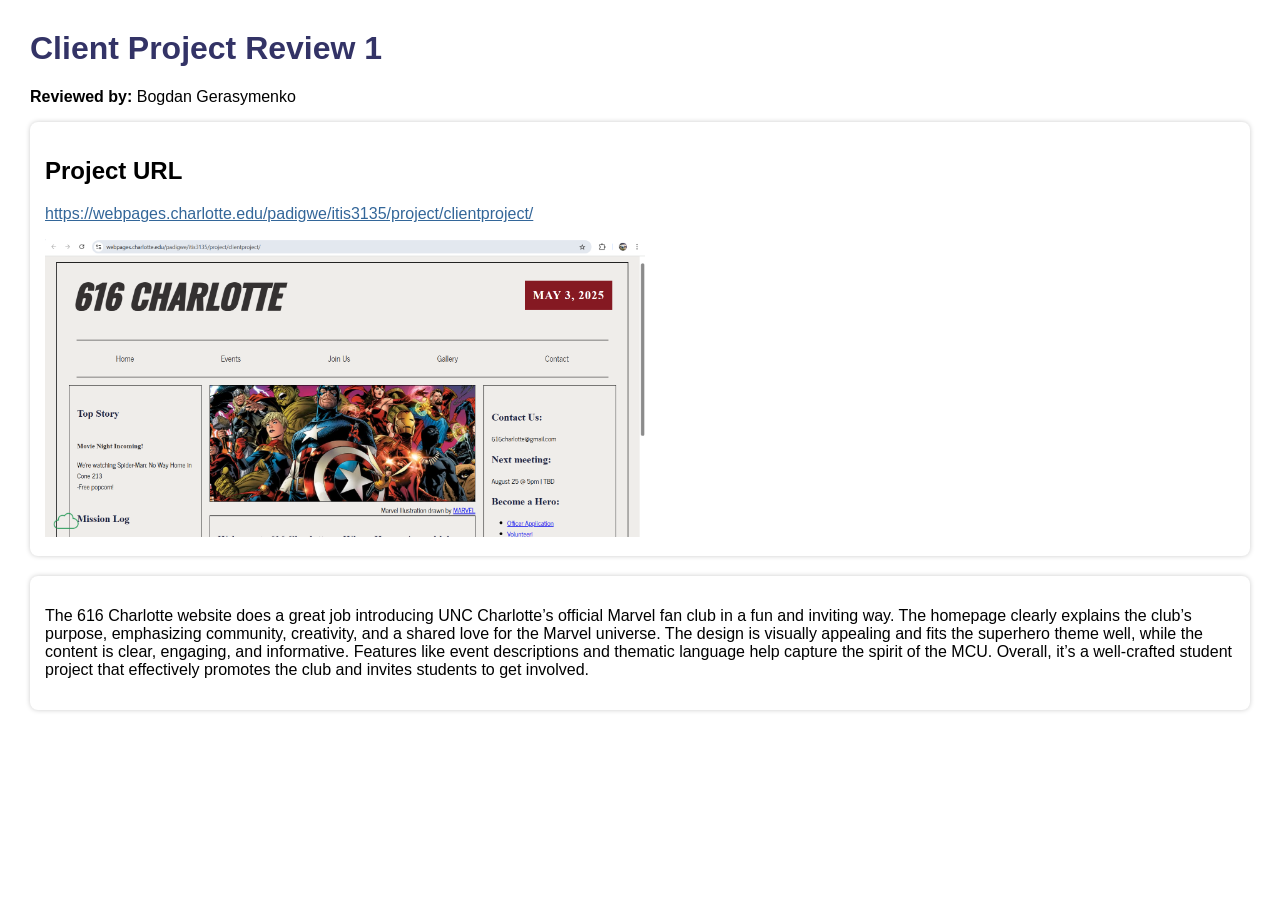
<file: itis3135/review1.html>
<!DOCTYPE html>
<html lang="en">
<head>
    <meta charset="UTF-8">
    <meta name="viewport" content="width=device-width, initial-scale=1.0">
    <title>Review 1</title>
    <style>
        body {
            font-family: Arial;
            margin: 30px;
            background-color: white;
        }
        h1 {
            color: #333366;
        }
        a {
            color: #336699;
        }
        section {
            margin-bottom: 20px;
            background-color: #ffffff;
            padding: 15px;
            border-radius: 8px;
            box-shadow: 0 0 5px #ccc;
        }
    </style>
</head>
<body>
    <h1>Client Project Review 1</h1>
    <p><strong>Reviewed by:</strong> Bogdan Gerasymenko</p>

    <section>
        <h2>Project URL</h2>
        <p><a href="https://webpages.charlotte.edu/padigwe/itis3135/project/clientproject/" target="_blank">https://webpages.charlotte.edu/padigwe/itis3135/project/clientproject/</a></p>
        <img src="images/review1_screenshot.png" alt="Screenshot_1" width="600">
    </section>

    <section>
        <p>The 616 Charlotte website does a great job introducing UNC Charlotte’s official Marvel fan club in a fun and inviting way. The homepage clearly explains the club’s purpose, emphasizing community, creativity, and a shared love for the Marvel universe. The design is visually appealing and fits the superhero theme well, while the content is clear, engaging, and informative. Features like event descriptions and thematic language help capture the spirit of the MCU. Overall, it’s a well-crafted student project that effectively promotes the club and invites students to get involved.</p>
    </section>
</body>
</html>
</file>
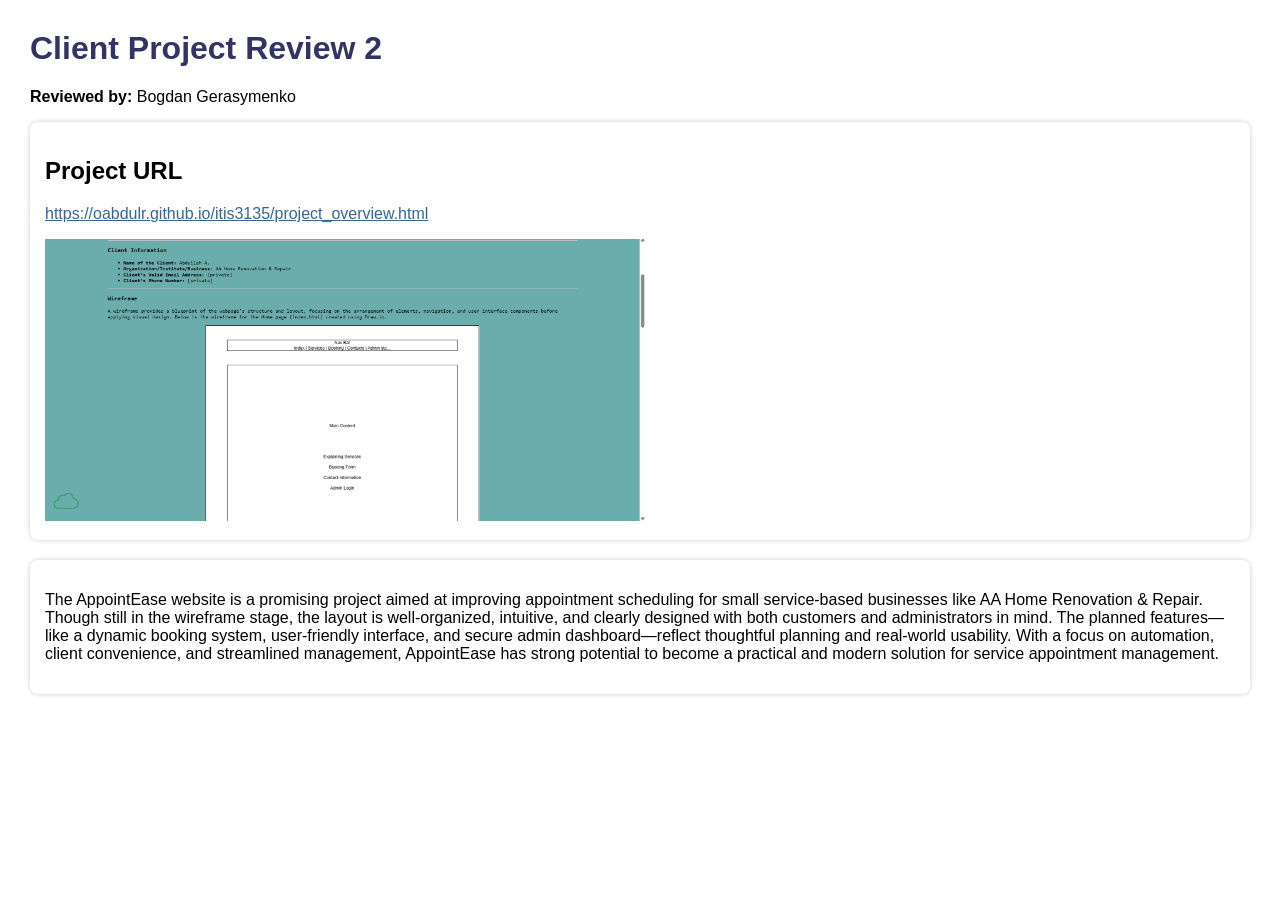
<file: itis3135/review2.html>
<!DOCTYPE html>
<html lang="en">
<head>
    <meta charset="UTF-8">
    <meta name="viewport" content="width=device-width, initial-scale=1.0">
    <title>Review 2</title>
    <style>
        body {
            font-family: Arial;
            margin: 30px;
            background-color: white;
        }
        h1 {
            color: #333366;
        }
        a {
            color: #336699;
        }
        section {
            margin-bottom: 20px;
            background-color: #ffffff;
            padding: 15px;
            border-radius: 8px;
            box-shadow: 0 0 5px #ccc;
        }
    </style>
</head>
<body>
    <h1>Client Project Review 2</h1>
    <p><strong>Reviewed by:</strong> Bogdan Gerasymenko</p>

    <section>
        <h2>Project URL</h2>
        <p><a href="https://oabdulr.github.io/itis3135/project_overview.html" target="_blank">https://oabdulr.github.io/itis3135/project_overview.html</a></p>
        <img src="images/Review2_screenshot.png" alt="Screenshot_1" width="600">
    </section>

    <section>
        <p>The AppointEase website is a promising project aimed at improving appointment scheduling for small service-based businesses like AA Home Renovation & Repair. Though still in the wireframe stage, the layout is well-organized, intuitive, and clearly designed with both customers and administrators in mind. The planned features—like a dynamic booking system, user-friendly interface, and secure admin dashboard—reflect thoughtful planning and real-world usability. With a focus on automation, client convenience, and streamlined management, AppointEase has strong potential to become a practical and modern solution for service appointment management.</p>
    </section>    
</body>
</html>
</file>
